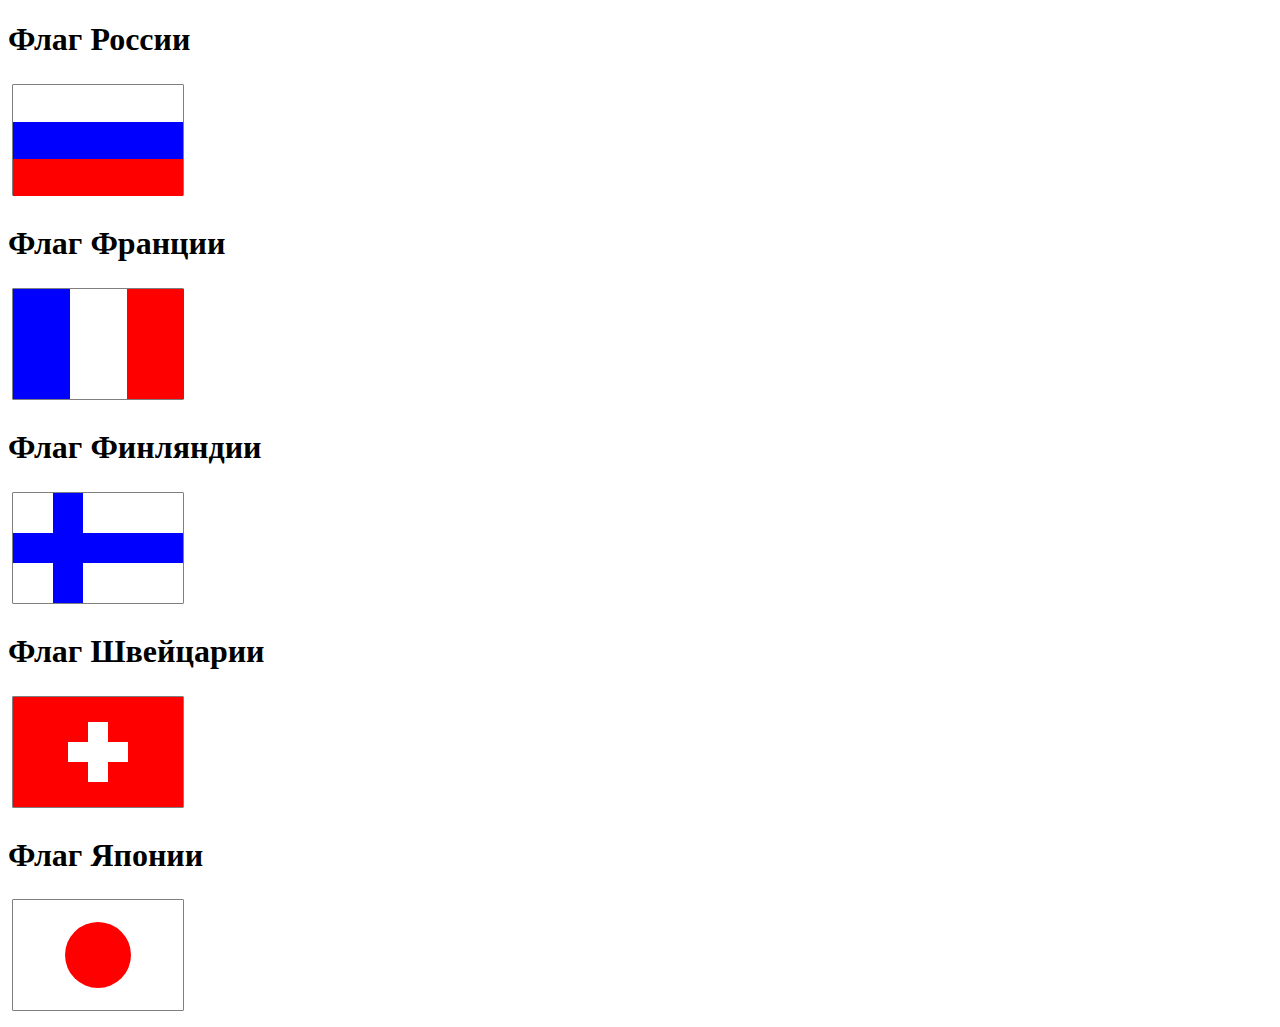
<file: task_1/index.html>
<!DOCTYPE html>
<html lang="en">

<head>
    <meta charset="UTF-8">
    <meta http-equiv="X-UA-Compatible" content="IE=edge">
    <meta name="viewport" content="width=device-width, initial-scale=1.0">
    <title>task_1</title>
</head>

<body>
    <h1>Флаг России</h1>
    <svg width="180" height="120">
        <rect x="5" y="5" width="170" height="110" stroke="black" />
        <rect x="5" y="5" width="170" height="37" style="fill:white;" />
        <rect x="5" y="42" width="170" height="37" style="fill:blue;" />
        <rect x="5" y="79" width="170" height="37" style="fill: red;" />
    </svg>

    <h1>Флаг Франции</h1>
    <svg width="180" height="120">
        <rect x="5" y="5" width="170" height="110" stroke="black" />
        <rect x="5" y="5" width="57" height="110" style="fill:blue;" />
        <rect x="62" y="5" width="57" height="110" style="fill:white;" />
        <rect x="119" y="5" width="57" height="110" style="fill: red;" />
    </svg>

    <h1>Флаг Финляндии</h1>
    <svg width="180" height="120">
        <rect x="5" y="5" width="170" height="110" stroke="black" />
        <rect x="5" y="5" width="170" height="110" style="fill:white;" />
        <rect x="45" y="5" width="30" height="110" style="fill:blue;" />
        <rect x="5" y="45" width="170" height="30" style="fill: blue" />
    </svg>

    <h1>Флаг Швейцарии</h1>
    <svg width="180" height="120">
        <rect x="5" y="5" width="170" height="110" stroke="black" />
        <rect x="5" y="5" width="170" height="110" style="fill:red;" />
        <rect x="80" y="30" width="20" height="60" style="fill:white;" />
        <rect x="60" y="50" width="60" height="20" style="fill: white" />
    </svg>

    <h1>Флаг Японии</h1>
    <svg width="180" height="120">
        <rect x="5" y="5" width="170" height="110" stroke="black" />
        <rect x="5" y="5" width="170" height="110" style="fill:white;" />
        <circle cx="90" cy="60" r="33" style="fill:red;"/>
    </svg>
</body>

</html>
</file>
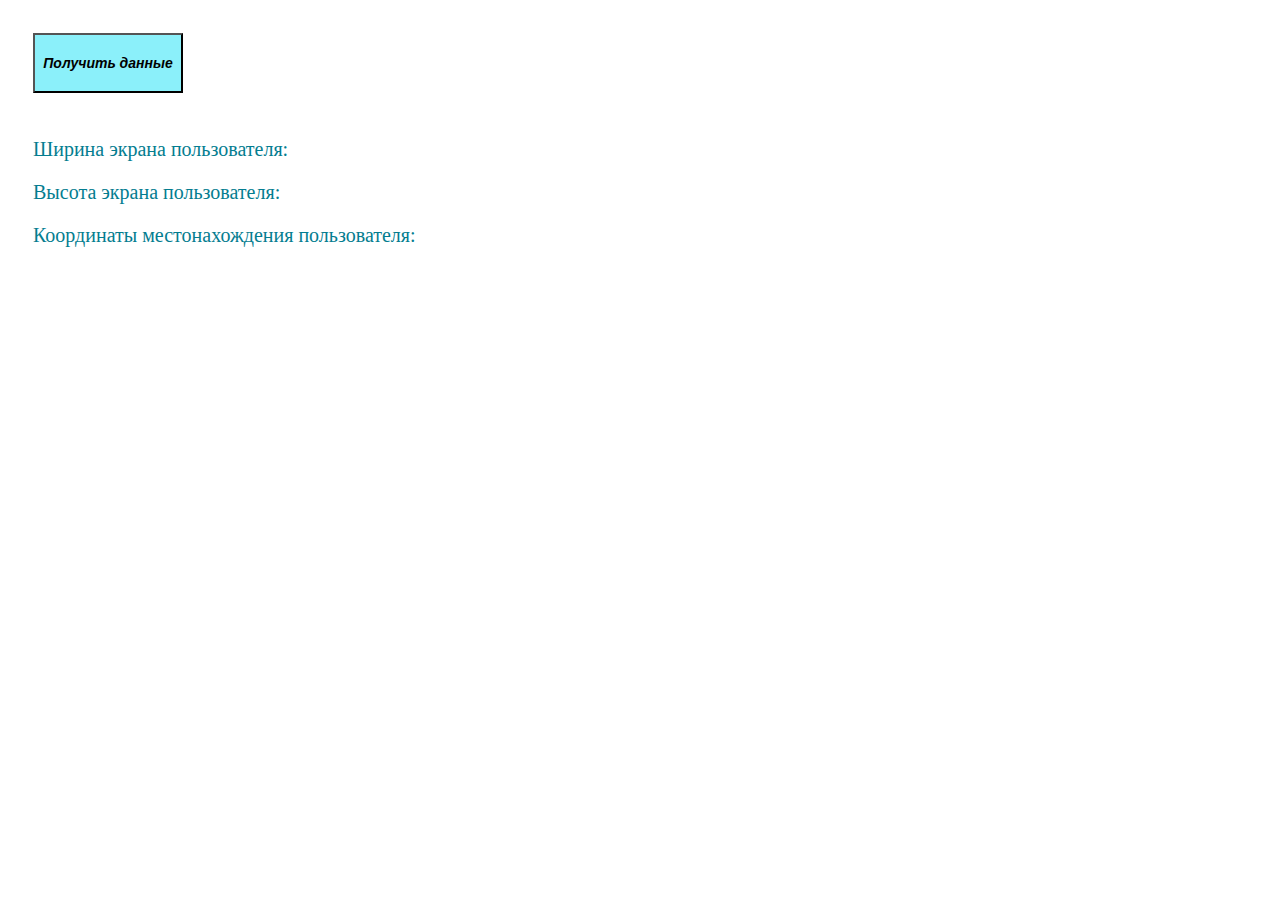
<file: task_3/index.html>
<!DOCTYPE html>
<html lang="en">

<head>
    <meta charset="UTF-8">
    <meta http-equiv="X-UA-Compatible" content="IE=edge">
    <meta name="viewport" content="width=device-width, initial-scale=1.0">
    <link rel="stylesheet" href="../task_3/task_3.css">
    <title>task_3</title>
</head>

<body>
    <button>Получить данные</button>
    
    <p id="width">Ширина экрана пользователя: </p>
    <p id="height">Высота экрана пользователя: </p>
    <p id="status">Координаты местонахождения пользователя: </p>

    <script src="../task_3/task_3.js"></script>
</body>

</html>
</file>
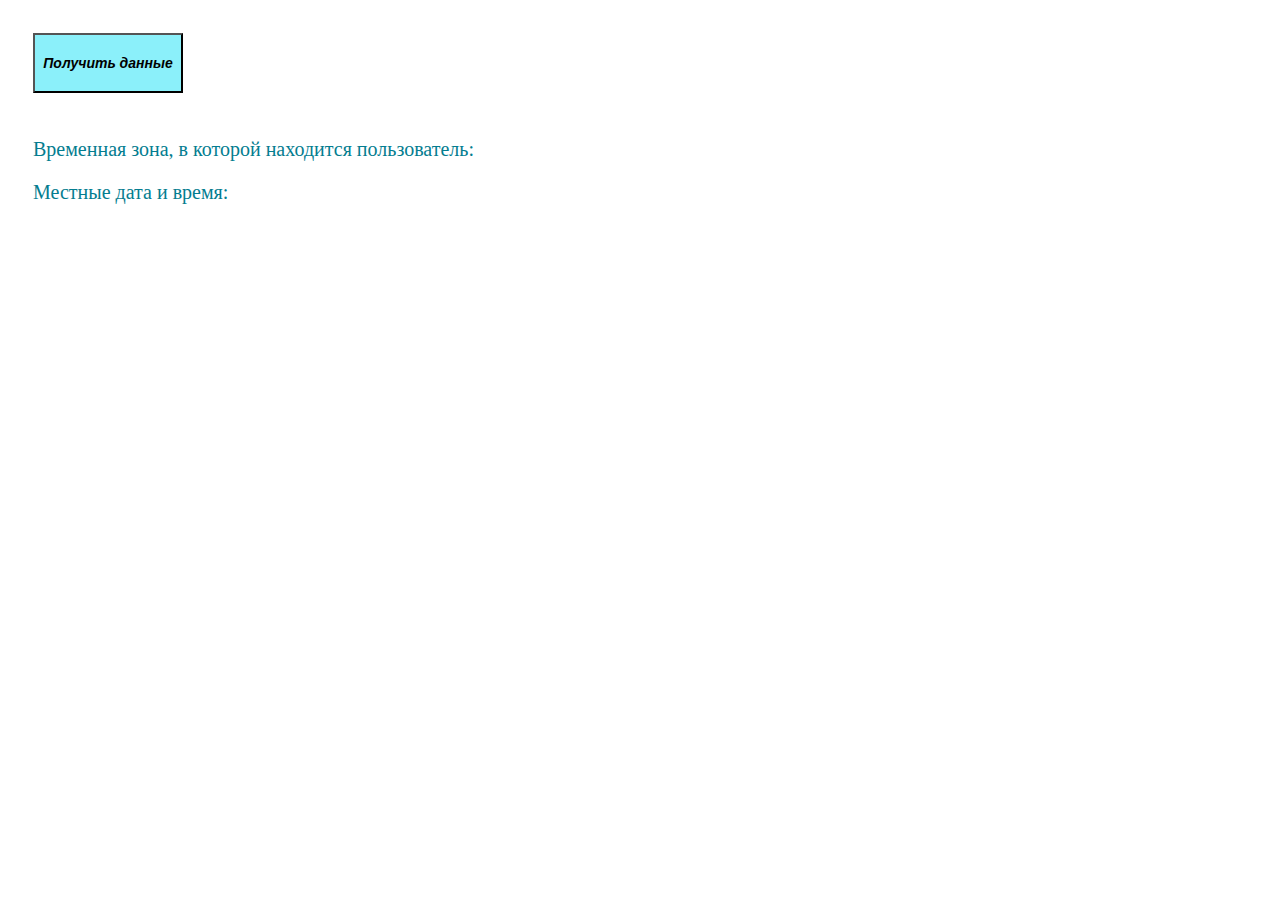
<file: task_4/index.html>
<!DOCTYPE html>
<html lang="en">

<head>
    <meta charset="UTF-8">
    <meta http-equiv="X-UA-Compatible" content="IE=edge">
    <meta name="viewport" content="width=device-width, initial-scale=1.0">
    <link rel="stylesheet" href="../task_4/task_4.css">
    <title>task_4</title>
</head>

<body>
    <button>Получить данные</button>
    <p id="status">Временная зона, в которой находится пользователь: </p>
    <p id="time">Местные дата и время: </p>

    <script src="../task_4/task_4.js"></script>
</body>

</html>
</file>
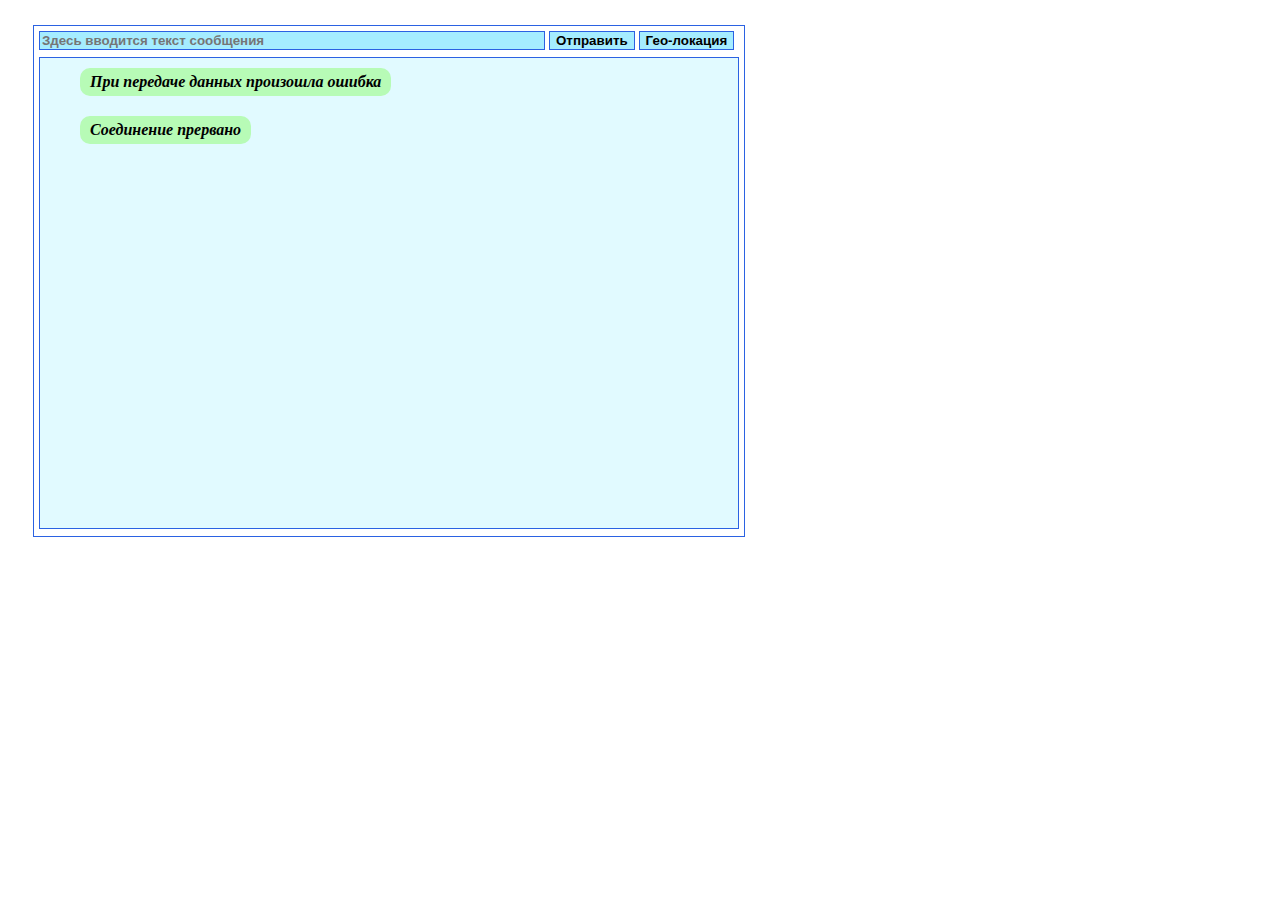
<file: task_5/index.html>
<!DOCTYPE html>
<html lang="en">

<head>
    <meta charset="UTF-8">
    <meta http-equiv="X-UA-Compatible" content="IE=edge">
    <meta name="viewport" content="width=device-width, initial-scale=1.0">
    <link rel="stylesheet" href="../task_5/task_5.css">
    <title>task_5</title>
</head>

<body>
    <div class="frame">
        <div class="control-block">
            <input placeholder="Здесь вводится текст сообщения" type="text">
            <button class="btn-send">Отправить</button>
            <button class="btn-geo">Гео-локация</button>
        </div>
        <div class="msg-block"></div>
    </div>

    <script src="../task_5/task_5.js"></script>
</body>

</html>
</file>
<file: task_3/task_3.css>
button {
    margin: 25px;
    height: 60px;
    width: 150px; 
    background-color:rgba(126, 238, 250, 0.901);
    font-size: 14px;
    font-weight: bold;
    font-style: italic;
}

p {
    margin-left: 25px;
    font-size: 20px;
    font-weight: normal;
    color: rgb(4, 125, 144);
    font-family: 'Times New Roman', Times, serif;
}
</file>
<file: task_4/task_4.css>
button {
    margin: 25px;
    height: 60px;
    width: 150px; 
    background-color:rgba(126, 238, 250, 0.901);
    font-size: 14px;
    font-weight: bold;
    font-style: italic;
}

p {
    margin-left: 25px;
    font-size: 20px;
    font-weight: normal;
    color: rgb(4, 125, 144);
    font-family: 'Times New Roman', Times, serif;
}
</file>
<file: task_5/task_5.css>
.frame {
    border: 1px solid rgb(43, 98, 226);
    width: 700px;
    height: 500px;
    margin: 25px;
    padding: 5px;
    font-weight: 600;
    
}

.control-block {
    margin-bottom: 7px;
}

button,
input {
    border: 1px solid rgb(43, 98, 226);
    background-color: rgba(147, 233, 255, 0.834);
    font-weight: bold;
}

input {
    width: 500px;
}

.msg-block {
    border: 1px solid rgb(43, 98, 226);
    height: 470px;
    padding: 0 40px;
    background-color: rgba(205, 246, 255, 0.606);
    scroll-behavior: smooth;
    display: flex;
    flex-wrap: nowrap;
    flex-direction: column;
    position: relative;
}

.msg-block a {
    text-decoration: none;
    color: blue;
    font-family: 'Times New Roman', Times, serif;
    font-style: italic;
}

.msg-block>div {
    border-radius: 10px;
    margin: 10px 0;
    padding: 5px 10px;
}

.msg-block .inputMessage {
    align-self: flex-end;
    background-color: rgb(155, 221, 244);
    color: blue;
}

.msg-block .outputMessage {
    align-self: flex-start;
    background-color: rgb(183, 251, 182);
    font-style: italic;
}
</file>
